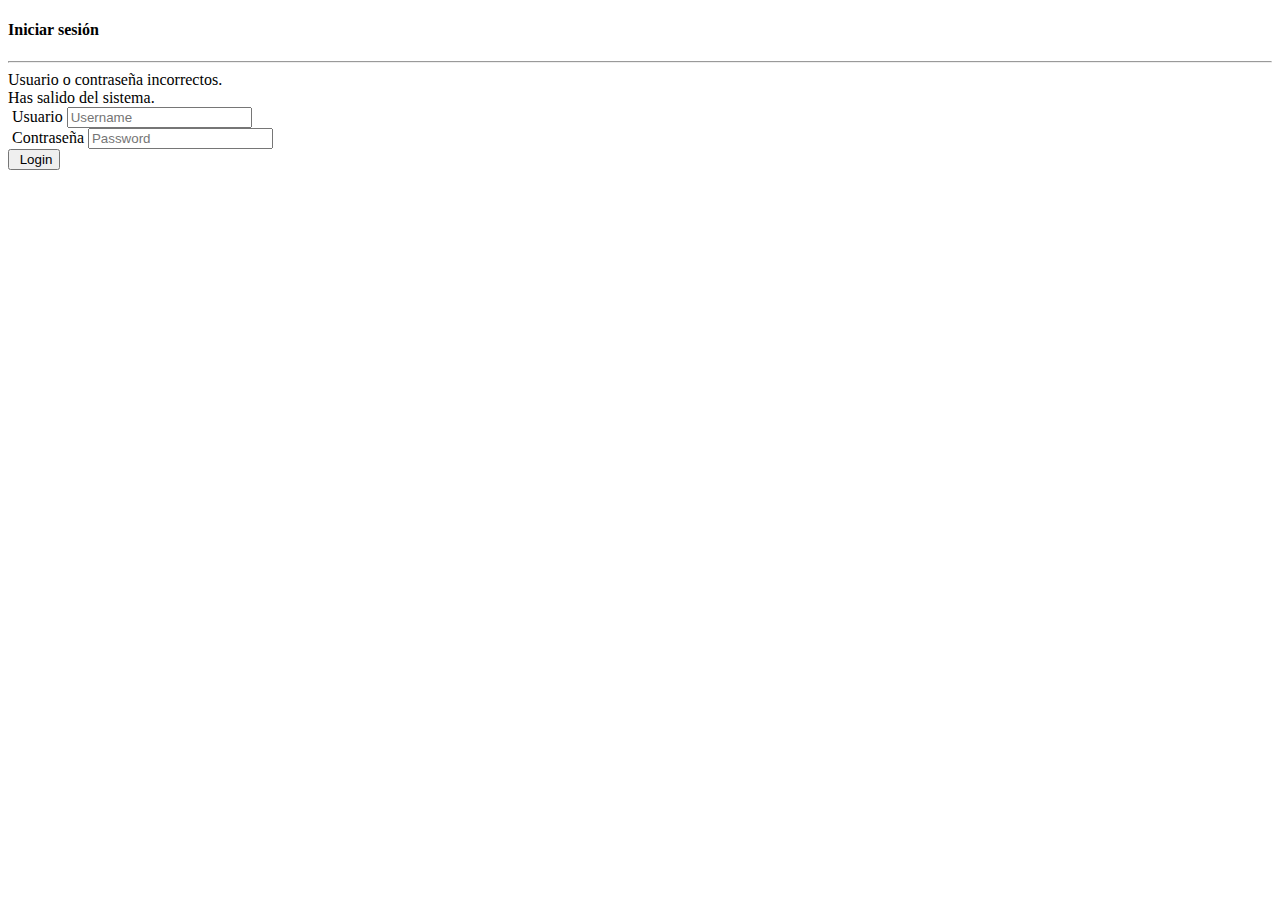
<file: src/main/resources/templates/login.html>
<!DOCTYPE html>
<html lang="es" xmlns:th="http://www.thymeleaf.org"
      xmlns:sec="http://www.thymeleaf.org/thymeleaf-extras-springsecurity4">
<div th:replace="fragments/head :: head"></div>

<title>Iniciar sesión</title>

<body id="body-index">

<div class="container" id="container">

    <div class="row">
        <div class="container login-container well col-sm-offset-4 col-sm-4  col-xs-offset-1 col-xs-10">
            <h4>Iniciar sesión</h4>
            <hr/>
            <form class="form" th:action="@{/login}" method="post">
                <div th:if="${param.error}">
                    <div class="alert alert-danger">
                        Usuario o contraseña incorrectos.
                    </div>
                </div>
                <div th:if="${param.logout}">
                    <div class="alert alert-info">
                        Has salido del sistema.
                    </div>
                </div>
                <div class="form-group">
                    <label for="username" class="glyphicon glyphicon-user">&nbsp;Usuario</label>
                    <input  name="username" id="username" placeholder="Username" class="form-control"/>
                </div>
                <div class="form-group">
                    <label for="password" class="glyphicon glyphicon-lock">&nbsp;Contraseña</label>
                    <input type="password" name="password" id="password" class="form-control" placeholder="Password"/>
                </div>

                <div class="flex-row">
                    <button type="submit" class="btn btn-primary flex-item">
                        <span class="glyphicon glyphicon-log-in" aria-hidden="true"></span> &nbsp;Login
                    </button>
                </div>
            </form>
        </div>
    </div>
</div>

<!--<div th:replace="fragments/footer :: footer"></div>-->

<script src="https://code.jquery.com/jquery-3.2.1.min.js"></script>
<script src="https://maxcdn.bootstrapcdn.com/bootstrap/3.3.7/js/bootstrap.min.js"
        integrity="sha384-Tc5IQib027qvyjSMfHjOMaLkfuWVxZxUPnCJA7l2mCWNIpG9mGCD8wGNIcPD7Txa"
        crossorigin="anonymous"></script>
</body>

</html>
</file>
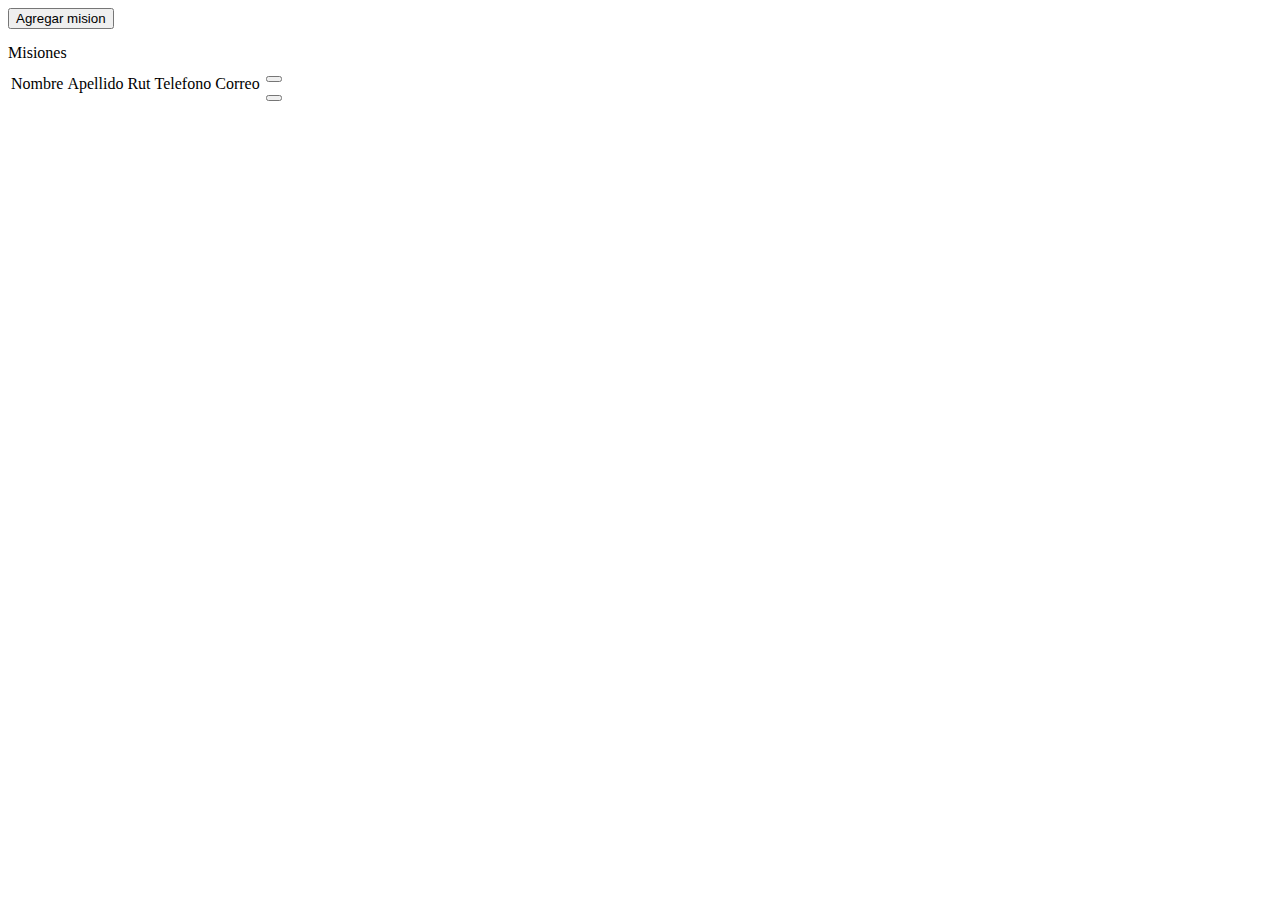
<file: src/main/resources/templates/mission.html>
<!DOCTYPE html>
<html lang="es" xmlns:th="http://www.thymeleaf.org">
<div th:replace="fragments/head :: head"></div> <!--Carga el fragmento head-->

<body id="body-index">


<div th:replace="fragments/header :: header"></div><!--Carga el fragmento header-->


<div class="container" id="container">
    <div class="admin-container">

        <a href="/mision/crear"> <!--Botón agregar cliente, que redirige al formulario para ingresar cliente-->
            <button type="button" class="btn btn-success btn-md" style="margin-bottom: 15px;"><span
                    class="glyphicon glyphicon-plus" aria-hidden="true"></span> Agregar mision
            </button>
        </a>

        <div class="panel panel-default">
            <div class="panel-heading">Misiones</div>
            <table class="table table-striped table-bordered" id="category-table">
                <tr th:each="cliente: ${clientesData}" > <!--recorre la  lista de misiones "misionesData" que fue entregada por el webController-->
                    <!--Se muestran los atributos del cliente-->
                    <td th:text="${cliente.getNombre()}">Nombre</td>
                    <td th:text="${cliente.getApellido()}">Apellido</td>
                    <td th:text="${cliente.getRut()}">Rut</td>
                    <td th:text="${cliente.getTelefono()}">Telefono</td>
                    <td th:text="${cliente.getCorreo()}">Correo</td>
                    <td> <!--Columna que muestra 2 botones para poder editar y eliminar(cambiar el atributo "visible" a false)-->
                        <div class="action-button">
                            <a th:href="|/cliente/editar/${cliente.getIdCliente()}|"> <!--Si se quiere editar el cliente, se redirigirá a otra página-->
                                <button class="btn btn-info" style="margin: 2px;">
                                    <span class="glyphicon glyphicon-pencil" aria-hidden="true"></span>
                                </button>
                            </a>
                            <div class="action-button"> <!--Si se quiere eliminar el cliente, se llama a un script y se le entregan el rut, nombre e id del cliente-->
                                <button onclick="eliminar(this)"
                                        th:attr="data-rut=${cliente.getRut()}, data-nombre=${cliente.getNombre()}, data-id=${cliente.getIdCliente()}"
                                        class="btn btn-danger"
                                        style="margin: 2px;"><span class="glyphicon glyphicon-trash" aria-hidden="true"></span>
                                </button>
                            </div>
                        </div>
                    </td>
                </tr>
            </table>
        </div>
    </div>
</div>

<!--Carga algunos scripts de ajax-->
<script src="https://ajax.googleapis.com/ajax/libs/jquery/1.12.4/jquery.min.js"></script>
<script src="https://maxcdn.bootstrapcdn.com/bootstrap/3.3.7/js/bootstrap.min.js"
        integrity="sha384-Tc5IQib027qvyjSMfHjOMaLkfuWVxZxUPnCJA7l2mCWNIpG9mGCD8wGNIcPD7Txa"
        crossorigin="anonymous">
</script>
<script src="https://cdn.datatables.net/1.10.16/js/jquery.dataTables.min.js"></script>
<script src="https://cdn.datatables.net/1.10.16/js/dataTables.bootstrap.min.js"></script>

<script>
    $(document).ready(function () {
        <!--Da nombre a las columnas de la tabla y activa la paginación-->
        $('#category-table').DataTable({
            "paging": true,
            columns: [
                {data: "nombre", title: "Nombre"},
                {data: "apellido", title: "Apellido"},
                {data: "rut", title: "Rut"},
                {data: "telefono", title: "Teléfono"},
                {data: "correo", title: "Correo"},
                {data: "edit", title: " "}
            ]
        });
    });

    function eliminar(button) { <!--Cuando se presiona el botón eliminar-->
        var rut = $(button).data("rut");
        var nombre = $(button).data("nombre");
        var id = $(button).data("id");

        <!--Se despliega una ventana de confirmación con algunos datos de la mision-->
        <!--Si se confirma, se envía el id del cliente a eliminar al url /cliente/borrar-->
        if (confirm("Confirma que desea eliminar el cliente con RUT " + rut + " y nombre " + nombre)) {
            $.ajax({
                type: "PUT",
                contentType: 'application/json',
                url: "http://localhost:8080/mision/borrar/" + id
            }).done(function (message) {
                location.href = "http://localhost:8080/misiones";
            }).fail(function (e) {
                console.log("error " + e);
            });
        }
    }
</script>
</body>

<div th:replace="fragments/footer :: footer"></div> <!--Carga el fragmento footer-->

</html>
</file>
